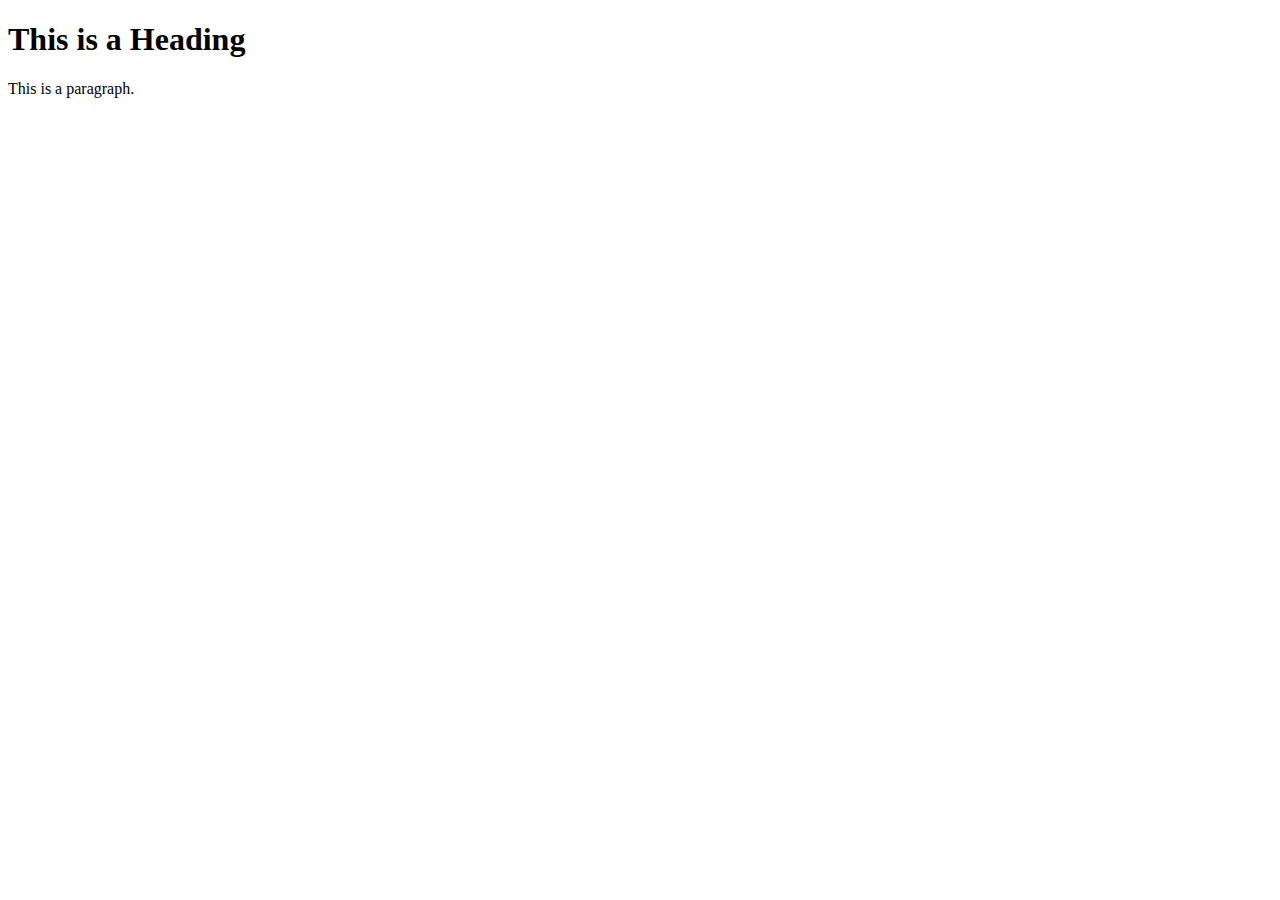
<file: application/static/Untitled-1.html>
<!DOCTYPE html>
<html>
<head>
<title>Page Title</title>
</head>
<body style="background-color: A7DEEF;background-image: 'Diagnose-1 (1).svg'">

<h1>This is a Heading</h1>
<p>This is a paragraph.</p>

</body>
</html>
</file>
